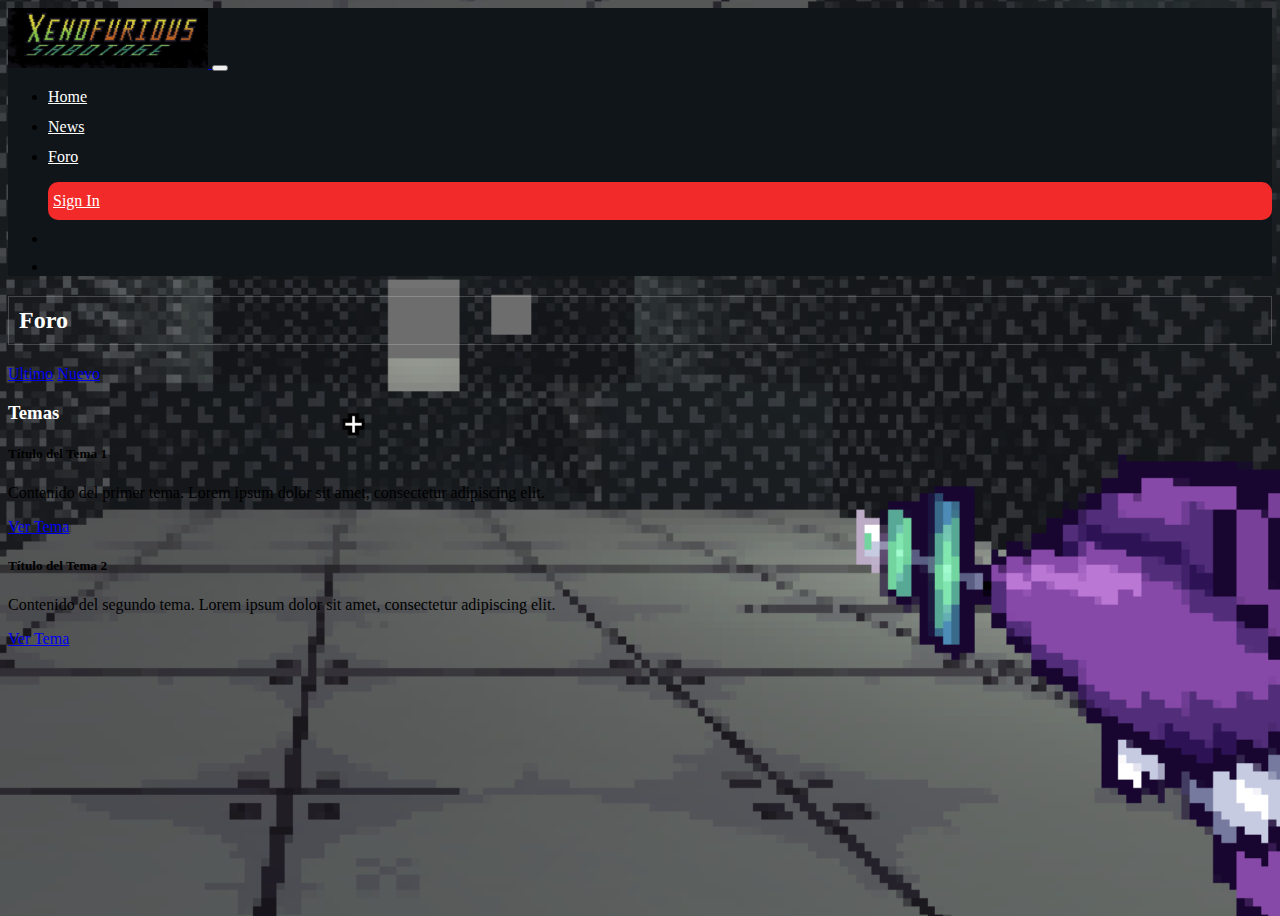
<file: HTML/foro.html>
<!DOCTYPE html>
<html lang="en">
<head>
    <meta charset="UTF-8">
    <meta http-equiv="X-UA-Compatible" content="IE=edge">
    <meta name="viewport" content="width=device-width, initial-scale=1.0">
    <title>Foro</title>
    <link rel="stylesheet" type="text/css" href="../CSS/foro.css" media="screen">
    <link href="https://cdn.jsdelivr.net/npm/bootstrap@5.3.2/dist/css/bootstrap.min.css" rel="stylesheet" integrity="sha384-T3c6CoIi6uLrA9TneNEoa7RxnatzjcDSCmG1MXxSR1GAsXEV/Dwwykc2MPK8M2HN" crossorigin="anonymous">
</head>
<body class="body-background">
    <nav class="navbar navbar-expand-lg bg-propio">
        <div class="container-fluid">
            <a class="navbar-brand" href="../index.html">
                <img src="../MEDIA/imagen_navbar.jpg" alt="LogoJuego" width="200px" height="60px">
            </a>
            <button class="navbar-toggler" type="button" data-bs-toggle="collapse" data-bs-target="#navbarSupportedContent" aria-controls="navbarSupportedContent" aria-expanded="false" aria-label="Toggle navigation">
                <span class="navbar-toggler-icon"></span>
            </button>
            <div class="collapse navbar-collapse" id="navbarSupportedContent">
                <ul class="navbar-nav me-auto mb-2 mb-lg-0">
                    <li class="nav-item centro">
                        <a class="nav-link mx-2" aria-current="page" href="../index.html">Home</a>
                    </li>
                    <li class="nav-item centro">
                        <a class="nav-link mx-2" href="./noticias.html">News</a>
                    </li>
                    <li class="nav-item centro">
                        <a class="nav-link mx-2" href="./foro.html">Foro</a>
                    </li>
                </ul>
                <ul class="navbar-nav ms-auto mb-2 mb-lg-0">
                    <li class="nav-item registro">
                        <a id="sign-in-button" class="nav-link registro" href="./registro.html">Sign In</a>
                    </li>
                    <li class="nav-item">
                        <div class="nav-link" id="username-container"></div>
                    </li>
                    <li class="nav-item">
                        <button id="logout-button" class="btn btn-danger" style="margin-top: 10px;">Cerrar Sesión</button>
                    </li>
                </ul>
            </div>
        </div>
    </nav>

    <div class="container mt-4">
        <h2 class="titulo-foro">Foro</h2>
        <div class="d-flex mb-3">
            <a href="./foro.html" class="btn btn-light mx-2">Ultimo</a>
            <a href="./nuevo_tema.html" class="btn btn-light mx-2">Nuevo</a>
        </div> 
        <div>
            <h3 class="titulo-blanco">Temas</h3>
            <div class="card mb-3">
                <div class="card-body">
                    <h5 class="card-title">Título del Tema 1</h5>
                    <p class="card-text">Contenido del primer tema. Lorem ipsum dolor sit amet, consectetur adipiscing
                        elit.</p>
                    <a href="#" class="btn btn-primary">Ver Tema</a>
                </div>
            </div>

            <div class="card mb-3">
                <div class="card-body">
                    <h5 class="card-title">Título del Tema 2</h5>
                    <p class="card-text">Contenido del segundo tema. Lorem ipsum dolor sit amet, consectetur adipiscing
                        elit.</p>
                    <a href="#" class="btn btn-primary">Ver Tema</a>
                </div>
            </div>
        </div>
    </div>

    <script src="../JS/foro.js"></script>
</body>
</html>
</file>
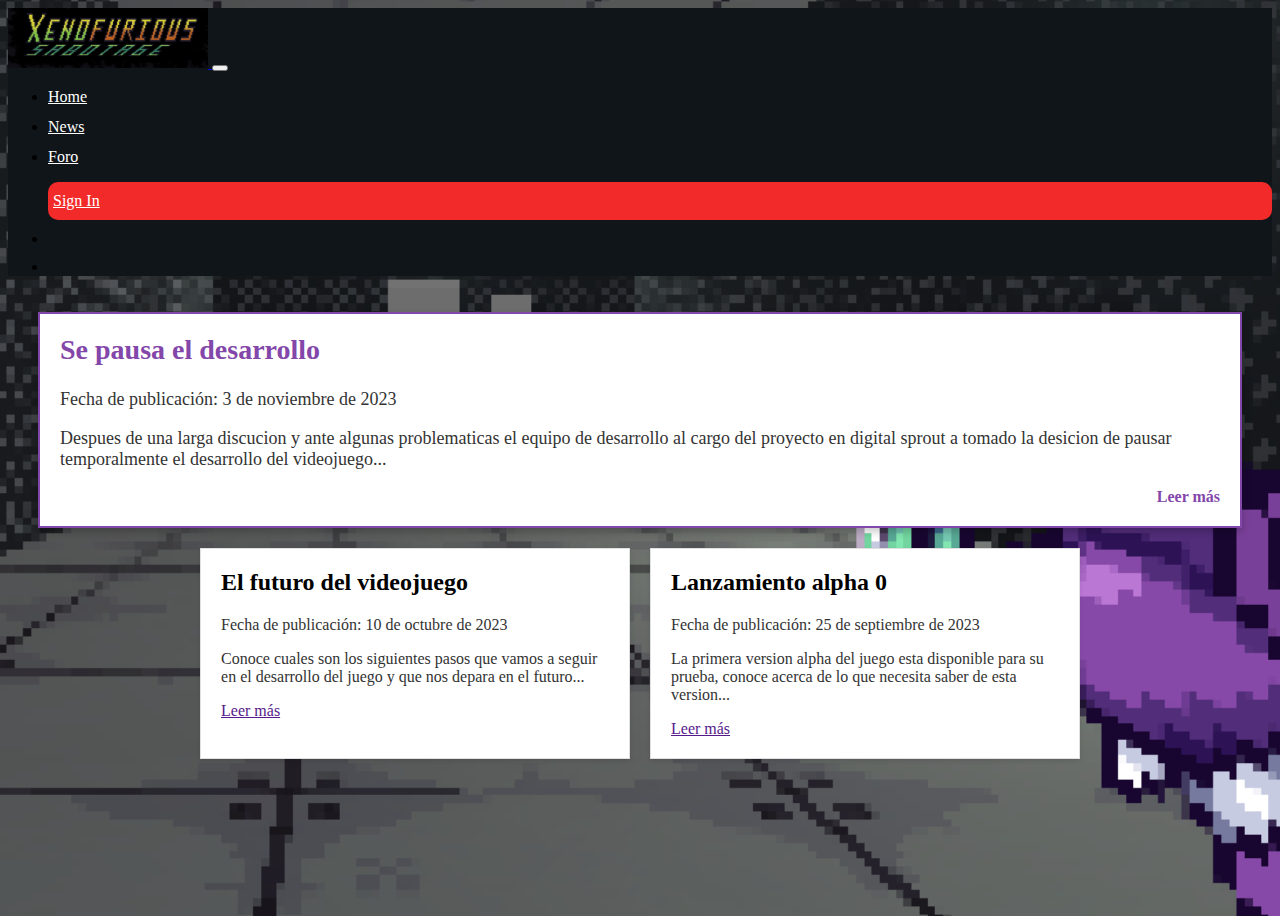
<file: HTML/noticias.html>
<!DOCTYPE html>
<html lang="es">
<head>
    <meta charset="UTF-8">
    <meta name="viewport" content="width=device-width, initial-scale=1.0">
    <title>Noticias</title>
    <link rel="stylesheet" type="text/css" href="../CSS/noticias.css" media="screen">
    <link href="https://cdn.jsdelivr.net/npm/bootstrap@5.3.2/dist/css/bootstrap.min.css" rel="stylesheet" integrity="sha384-T3c6CoIi6uLrA9TneNEoa7RxnatzjcDSCmG1MXxSR1GAsXEV/Dwwykc2MPK8M2HN" crossorigin="anonymous">
</head>
<body class="body-background">
    <nav class="navbar navbar-expand-lg bg-propio">
        <div class="container-fluid">
            <a class="navbar-brand" href="../index.html">
                <img src="../MEDIA/imagen_navbar.jpg" alt="LogoJuego" width="200px" height="60px">
            </a>
            <button class="navbar-toggler" type="button" data-bs-toggle="collapse" data-bs-target="#navbarSupportedContent" aria-controls="navbarSupportedContent" aria-expanded="false" aria-label="Toggle navigation">
                <span class="navbar-toggler-icon"></span>
            </button>
            <div class="collapse navbar-collapse" id="navbarSupportedContent">
                <ul class="navbar-nav me-auto mb-2 mb-lg-0">
                    <li class="nav-item centro">
                        <a class="nav-link mx-2" aria-current="page" href="../index.html">Home</a>
                    </li>
                    <li class="nav-item centro">
                        <a class="nav-link mx-2" href="./noticias.html">News</a>
                    </li>
                    <li class="nav-item centro">
                        <a class="nav-link mx-2" href="./foro.html">Foro</a>
                    </li>
                </ul>
                <ul class="navbar-nav ms-auto mb-2 mb-lg-0">
                    <li class="nav-item registro">
                        <a id="sign-in-button" class="nav-link registro" href="./registro.html">Sign In</a>
                    </li>
                    <li class="nav-item">
                        <div class="nav-link" id="username-container"></div>
                    </li>
                    <li class="nav-item">
                        <button id="logout-button" class="btn btn-danger" style="margin-top: 10px;">Cerrar Sesión</button>
                    </li>
                </ul>
            </div>
        </div>
    </nav>
    
    <section class="noticias">
        <article class="noticia-destacada">
            <h2>Se pausa el desarrollo</h2>
            <p>Fecha de publicación: 3 de noviembre de 2023</p>
            <p>Despues de una larga discucion y ante algunas problematicas el equipo de desarrollo al cargo del proyecto en digital sprout a tomado la desicion de pausar temporalmente el desarrollo del videojuego...</p>
            <a href="#">Leer más</a>
        </article>

        <article class="noticia">
            <h2>El futuro del videojuego</h2>
            <p>Fecha de publicación: 10 de octubre de 2023</p>
            <p>Conoce cuales son los siguientes pasos que vamos a seguir en el desarrollo del juego y que nos depara en el futuro...</p>
            <a href="">Leer más</a>
        </article>

        <article class="noticia">
            <h2>Lanzamiento alpha 0</h2>
            <p>Fecha de publicación: 25 de septiembre de 2023</p>
            <p>La primera version alpha del juego esta disponible para su prueba, conoce acerca de lo que necesita saber de esta version...</p>
            <a href="">Leer más</a>
        </article>
    </section>
</body>

<script src="../JS/noticias.js"></script>
</html>
</file>
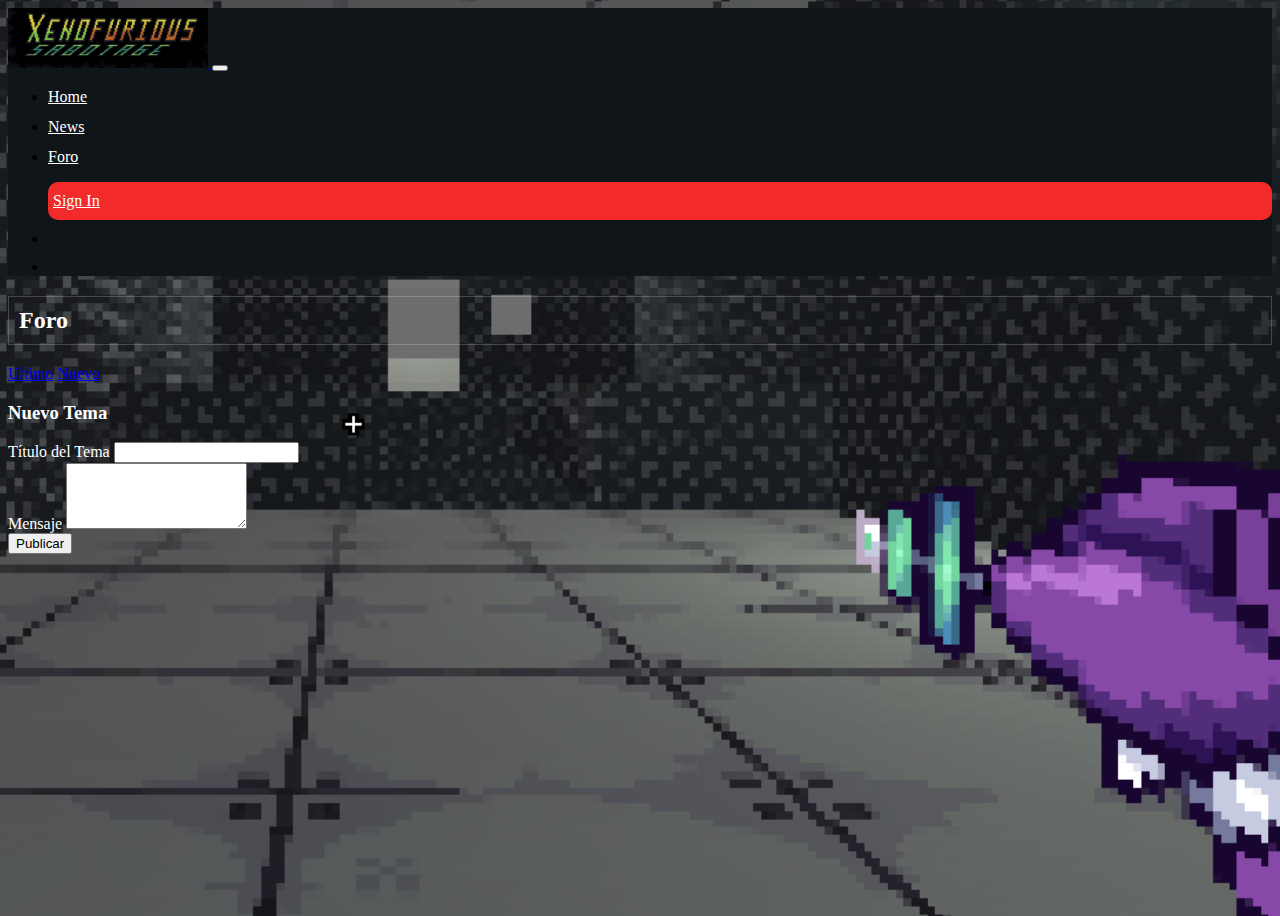
<file: HTML/nuevo_tema.html>
<!DOCTYPE html>
<html lang="en">
<head>
    <meta charset="UTF-8">
    <meta http-equiv="X-UA-Compatible" content="IE=edge">
    <meta name="viewport" content="width=device-width, initial-scale=1.0">
    <title>Nuevo Tema</title>
    <link rel="stylesheet" type="text/css" href="../CSS/foro.css" media="screen">
    <link href="https://cdn.jsdelivr.net/npm/bootstrap@5.3.2/dist/css/bootstrap.min.css" rel="stylesheet" integrity="sha384-T3c6CoIi6uLrA9TneNEoa7RxnatzjcDSCmG1MXxSR1GAsXEV/Dwwykc2MPK8M2HN" crossorigin="anonymous">
</head>
<body class="body-background">
    <nav class="navbar navbar-expand-lg bg-propio">
        <div class="container-fluid">
            <a class="navbar-brand" href="../index.html">
                <img src="../MEDIA/imagen_navbar.jpg" alt="LogoJuego" width="200px" height="60px">
            </a>
            <button class="navbar-toggler" type="button" data-bs-toggle="collapse" data-bs-target="#navbarSupportedContent" aria-controls="navbarSupportedContent" aria-expanded="false" aria-label="Toggle navigation">
                <span class="navbar-toggler-icon"></span>
            </button>
            <div class="collapse navbar-collapse" id="navbarSupportedContent">
                <ul class="navbar-nav me-auto mb-2 mb-lg-0">
                    <li class="nav-item centro">
                        <a class="nav-link mx-2" aria-current="page" href="../index.html">Home</a>
                    </li>
                    <li class="nav-item centro">
                        <a class="nav-link mx-2" href="./noticias.html">News</a>
                    </li>
                    <li class="nav-item centro">
                        <a class="nav-link mx-2" href="./foro.html">Foro</a>
                    </li>
                </ul>
                <ul class="navbar-nav ms-auto mb-2 mb-lg-0">
                    <li class="nav-item registro">
                        <a id="sign-in-button" class="nav-link registro" href="./registro.html">Sign In</a>
                    </li>
                    <li class="nav-item">
                        <div class="nav-link" id="username-container"></div>
                    </li>
                    <li class="nav-item">
                        <button id="logout-button" class="btn btn-danger" style="margin-top: 10px;">Cerrar Sesión</button>
                    </li>
                </ul>
            </div>
        </div>
    </nav>

    <div class="container mt-4">
        <h2 class="titulo-foro">Foro</h2>
        <div class="d-flex mb-3">
            <a href="./foro.html" class="btn btn-light mx-2">Ultimo</a>
            <a href="./nuevo_tema.html" class="btn btn-light mx-2">Nuevo</a>
        </div> 

        <!-- Sección de Nuevos Temas -->
        <div class="mb-4">
            <h3 class="titulo-blanco">Nuevo Tema</h3>
            <form>
                <div class="mb-3">
                    <label for="titulo" class="titulo-blanco">Título del Tema</label>
                    <input type="text" class="form-control" id="titulo">
                </div>
                <div class="mb-3">
                    <label for="mensaje" class="titulo-blanco">Mensaje</label>
                    <textarea class="form-control" id="mensaje" rows="4"></textarea>
                </div>
                <button type="submit" class="btn btn-primary">Publicar</button>
            </form>
        </div>
    </div>

    <script src="../JS/foro.js"></script>
</body>
</html>
</file>
<file: CSS/foro.css>
:root{
    --primary-color : #F32A2A;
    --tamaño-titulo : 40px;
    --tamaño-parrafos: 15px;
    --fondo: #0f1519;
}

nav.bg-propio{
    background:var(--fondo);

}

nav.bg-propio ul li a{
    color: white;
    position: relative;
}

nav.bg-propio ul li a::after{
    width: 20%;
    height: 2px;
    background: transparent;
    content: "";
    position: absolute;
    bottom: 2px;
    left: 20px;
    transition: .4s;
}

nav.bg-propio ul li a:hover{
    background: var(--primary-color);
}

nav.bg-propio ul li.centro{
    margin-top: 12px;
}

nav.bg-propio ul li.login{
    margin-left: 400px;
    margin-right: 6px;
    display: block;
    padding: 12px;
    padding-left: 15px !important;
    padding-right: 15px !important;
    color: white;
    background: var(--primary-color);
    border-radius: 10px;
}
nav.bg-propio ul li.registro{
    display: block;
    padding: 10px;
    padding-left: 5px !important;
    padding-right: 5px !important;
    color: white;
    background: var(--primary-color);
    border-radius: 10px;
}

.contenido {
    position: absolute;
    top: 45%;
    left: 50%;
    transform: translate(-50%, -50%);
    text-align: center;
    color: white;
}

#username-container {
    font-size: 18px;
    font-weight: bold;
    color: #007bff;
    text-align: center;
    margin-top: 10px;
}

.body-background {
    background-image: url('../MEDIA/fondo_noticias.png');
    background-size: cover;
    background-position: center;
    background-repeat: no-repeat;
    height: 100vh;
    overflow-x: hidden;
}

.titulo-foro {
    color: white; /* Color del texto */
    border: 1px solid rgba(255, 255, 255, 0.2); /* Borde suave transparente (blanco con 20% de opacidad) */
    padding: 10px; /* Espaciado interno */
}

.titulo-blanco {
    color: white;
}
</file>
<file: CSS/noticias.css>
:root{
    --primary-color : #F32A2A;
    --tamaño-titulo : 40px;
    --tamaño-parrafos: 15px;
    --fondo: #0f1519;
}

nav.bg-propio{
    background:var(--fondo);

}

nav.bg-propio ul li a{
    color: white;
    position: relative;
}

nav.bg-propio ul li a::after{
    width: 20%;
    height: 2px;
    background: transparent;
    content: "";
    position: absolute;
    bottom: 2px;
    left: 20px;
    transition: .4s;
}

nav.bg-propio ul li a:hover{
    background: var(--primary-color);
}

nav.bg-propio ul li.centro{
    margin-top: 12px;
}

nav.bg-propio ul li.login{
    margin-left: 400px;
    margin-right: 6px;
    display: block;
    padding: 12px;
    padding-left: 15px !important;
    padding-right: 15px !important;
    color: white;
    background: var(--primary-color);
    border-radius: 10px;
}
nav.bg-propio ul li.registro{
    display: block;
    padding: 10px;
    padding-left: 5px !important;
    padding-right: 5px !important;
    color: white;
    background: var(--primary-color);
    border-radius: 10px;
}



.video-container {
    position: relative;
    width: 100%;
    height: 100vh;
    overflow: hidden;
}

.video-fondo {
    position: absolute;
    top: 0;
    left: 0;
    width: 100%;
    height: 100%;
    object-fit: cover;
}


.contenido {
    position: absolute;
    top: 45%;
    left: 50%;
    transform: translate(-50%, -50%);
    text-align: center;
    color: white;
}

.noticias {
    display: flex;
    flex-wrap: wrap;
    justify-content: center;
    padding: 20px;
}

.noticia {
    background-color: #ffffff;
    border: 1px solid #e0e0e0;
    box-shadow: 0px 2px 4px rgba(0, 0, 0, 0.1);
    margin: 0 10px 20px; 
    width: calc(33.33% - 20px);
    padding: 20px;
}

.body-background {
    background-image: url('../MEDIA/fondo_noticias.png');
    background-size: cover;
    background-position: center;
    background-repeat: no-repeat;
    height: 100vh;
    overflow-x: hidden;
}

.noticia h2 {
    font-size: 24px;
    margin-top: 0;
}

.noticia p {
    color: #333333;
    font-size: 16px;
}

.noticia-destacada {
    background-color: #ffffff;
    border: 2px solid #8347aa; 
    box-shadow: 0px 4px 8px rgba(0, 0, 0, 0.2);
    margin: 0 10px 20px; 
    width: calc(100% - 20px); 
    padding: 20px;
}

.noticia-destacada h2 {
    font-size: 28px; 
    margin-top: 0;
    color: #8347aa; 
}

.noticia-destacada p {
    color: #333333;
    font-size: 18px; 
}

.noticia-destacada a {
    display: block;
    text-align: right;
    text-decoration: none;
    color: #8347aa;
    font-weight: bold;
    margin-top: 10px;
}

.noticia-destacada a:hover {
    text-decoration: underline;
}

.background-noticias{
    color: white; 
    background-color: rgb(16, 32, 22); 
    padding: 10px 20px; 
    text-decoration: none; 
    border-radius: 5px; 
    transition: background-color 0.3s ease; 
}

#username-container {
    font-size: 18px;
    font-weight: bold;
    color: #007bff;
    text-align: center;
    margin-top: 10px;
}
</file>
